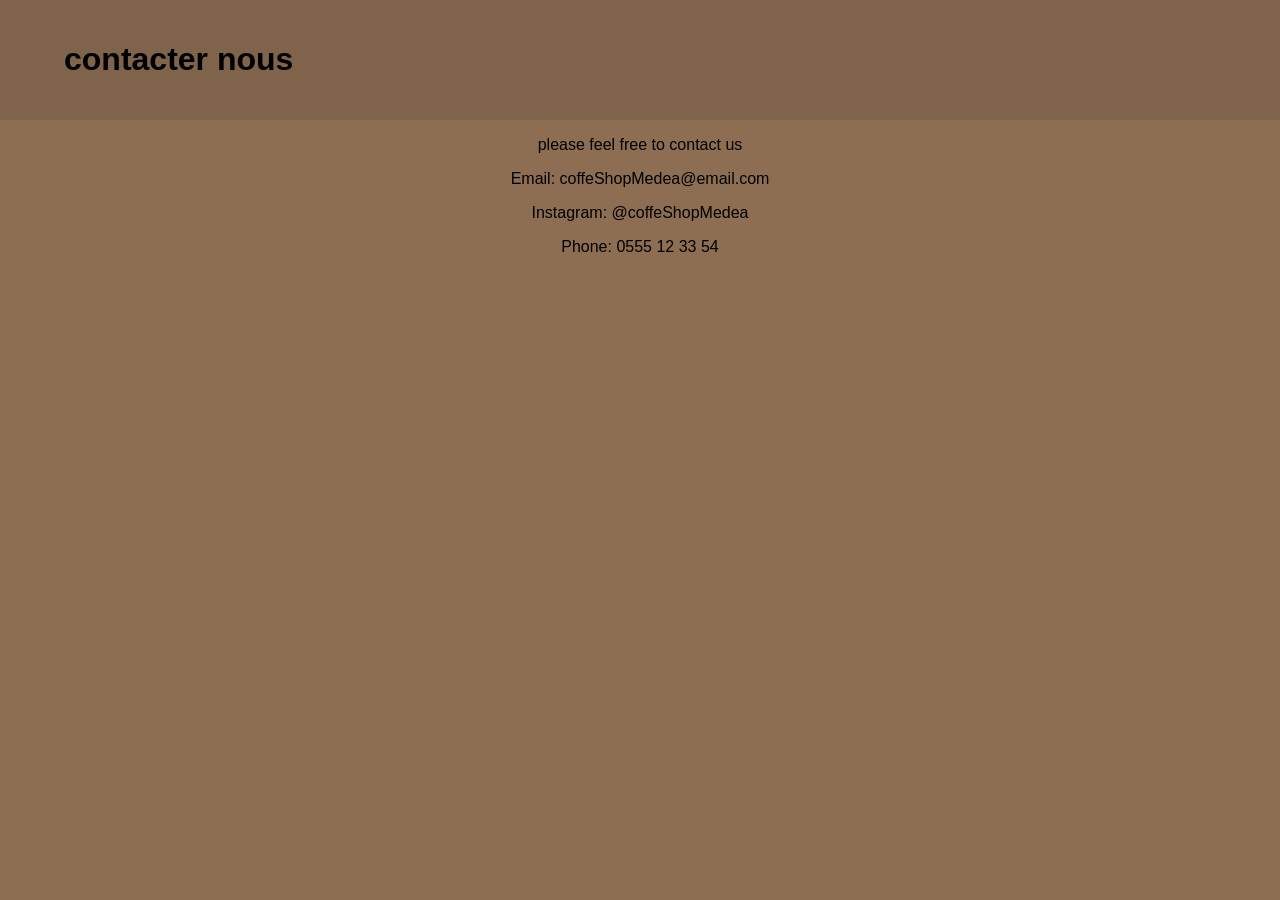
<file: contact.html>
<!DOCTYPE html>
<html lang="en">
<head>
  <meta charset="UTF-8">
  <title>Contact</title>
  <link rel="stylesheet" href="style.css">
  <link href="https://fonts.googleapis.com/css2?family=Dancing+Script&display=swap" rel="stylesheet">
</head>

<body>
    <body class="contact-page">
<header>
  <h1 class="title-special" >  contacter nous    </h1>
</header>

<section class="contact">
  <p>please feel free to contact us </p>

  <p>Email: coffeShopMedea@email.com</p>
  <p>Instagram: @coffeShopMedea</p>
  <p>Phone: 0555 12 33 54</p>
</section>

</body>
</html>
</file>
<file: style.css>
:root{
--bg-color:#8D6E53;
--dark-brown:#3E2723;
--text-white:#ffffff;}
body{
margin:0;
font-family:'tajwal',sans-serif;
background-color:var(--bg-color);
color:var (--text-white);
text-align:center;}
header{
	display:flex;
	justify-center:space-betwwen;
	align-content:space-betwwen;
	align-items:center;
	padding:20px 5%;
background:rgba(0,0,0,0.1);}
nav ul{list-style:none;
display:flex;
gap:20px;}
nav ul li a {color:white;
text-decoration:none;}
.hero{height:400px;
background:url('coffee-beans-hero.jpg') center/cover;
display:flex;
align-items:center;
justify-centent:center;
position:relative;}
.hero-content h1{font-size: 3rem;
letter-spacing:5px;
margin:10px 0;}
.shop-btn{padding:10px 25px;
border:1px solid white; 
background:transparent;
color:white;
border-radius:20px;
cursor:pointer;}
.contain{padding:40px 5%;}
.section-title h2{text-transform:uppercase;
margin-bottom:5px;}
.categories-grid{display:grid;
grid-template-columns:repeat(auto-fit,minmax(200px,1fr));
gap:15px;
margin-top:20px}
.cat-card{position:relative;
border-radius:15px;
overflow:hidden;
height:150px;}
.cat-card img{
	width:100%;
	height:100%;
object-fit:cover;}
.cat-card span{
	position:absolute;
	bottom:0;width:100%;
	background:rgba(0,0,0,0,.5);
padding:10px 0;}
.products-grid{
	display:grid;
	grid-template-columns:
	repeat(auto-fit,monmax(220px,1fr));
gap:20px;}
.product-card{
	background:rgba(255,255,255,0.1);
	border-radius:15px;
	padding:15;
position:relative;}
.product-card.highlight{background:rgba(255,255,255,0.2);}
.product-card img {width:100%;
border-radius:10px;}
.like-tag{
	position:absolute;
	top:25px;left:25px;
	background:white;
	color:black;
	padding:2px 10px ;
	border-radius:5px ;
font-size:0.8rem;}
.card-footer{display:flex;
justify-content:space-between;
align-items:center;
margin-top:15px;}
.card-footer button{
	background:white;
	border:none;
	padding:5px 15px ;
	border-radius:5px;
cursor:pointer;}
footer {background:var(--dark-brown);
padding:40px 5%;
margin-top:50px;
border-top:2px solid white;}
.footer-container{display:flex;
justify-content:space-between;
flex-wrap:wrap;
text-align:righit;}
.footer-col ul {list-style:none;
padding:0;
opacity:0.8;}
.footer-col h4 {margin-bottom:15px;}
</file>
